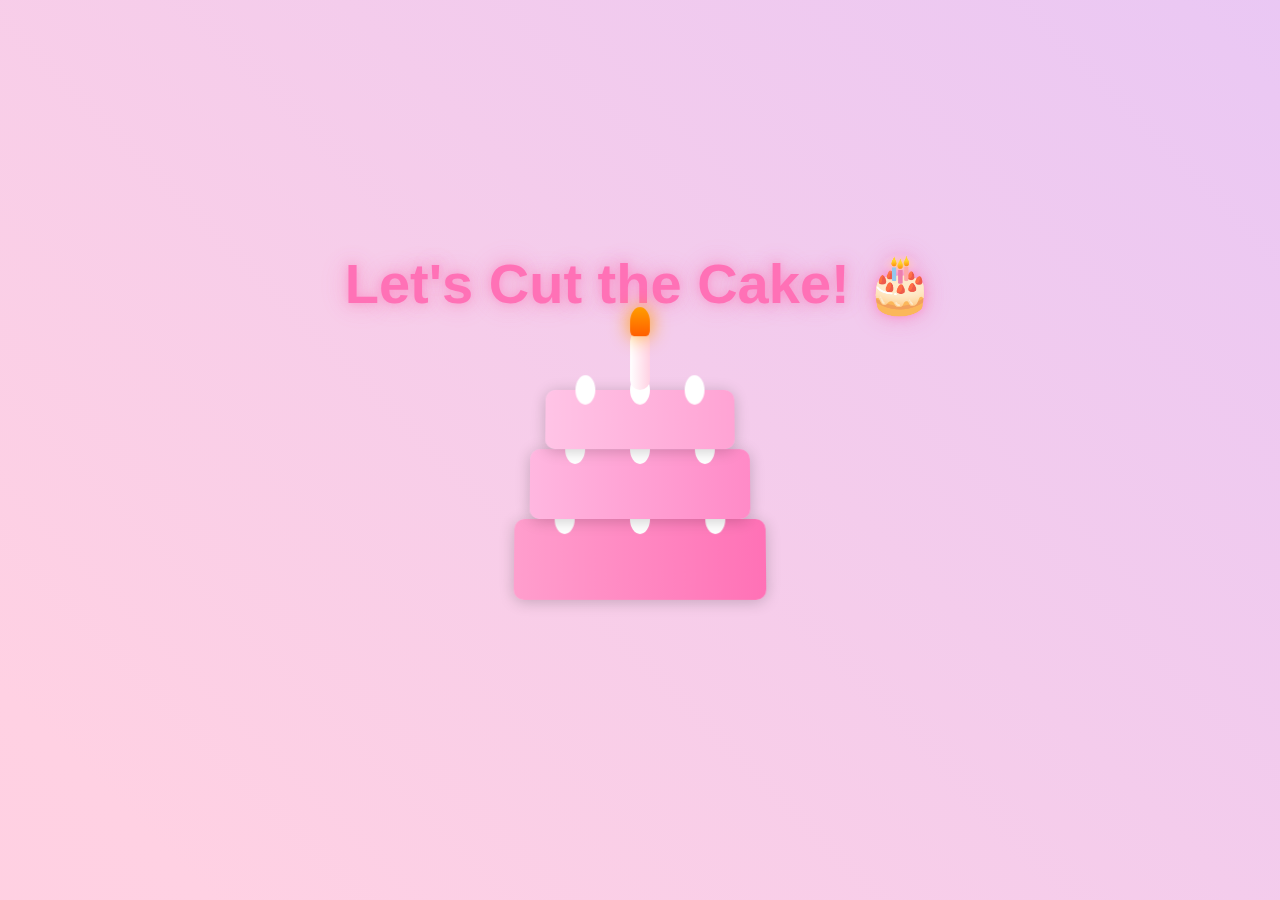
<file: cake.html>
<html lang="en"><head>
    <meta charset="UTF-8">
    <meta name="viewport" content="width=device-width, initial-scale=1.0">
    <title>Let's Celebrate with Cake!</title>
    <script src="https://cdnjs.cloudflare.com/ajax/libs/gsap/3.12.2/gsap.min.js"></script>
    <style>
        * {
            margin: 0;
            padding: 0;
            box-sizing: border-box;
        }

        body {
            min-height: 100vh;
            display: flex;
            flex-direction: column;
            justify-content: center;
            align-items: center;
            background: linear-gradient(45deg, #ffcad4, #ffd1e3, #e0c3fc, #bde0fe);
            background-size: 400% 400%;
            animation: gradientBG 15s ease infinite;
            font-family: 'Arial', sans-serif;
            overflow: hidden;
        }

        .heading {
            font-size: 3.5rem;
            color: #ff71b6;
            text-shadow: 
                0 0 10px rgba(255, 113, 182, 0.5),
                0 0 20px rgba(255, 113, 182, 0.3),
                0 0 30px rgba(255, 113, 182, 0.2);
            margin-bottom: 2rem;
            text-align: center;
            animation: glow 2s ease-in-out infinite alternate;
        }

        @keyframes glow {
            from {
                text-shadow: 0 0 10px #ff71b6, 0 0 20px #ff71b6, 0 0 30px #ff9ecd;
            }
            to {
                text-shadow: 0 0 20px #ff71b6, 0 0 30px #ff71b6, 0 0 40px #ff9ecd;
            }
        }

        .cake-container {
            position: relative;
            width: 300px;
            height: 300px;
            display: flex;
            flex-direction: column;
            align-items: center;
            cursor: pointer;
        }

        .cake {
            position: relative;
            width: 250px;
            height: 250px;
            transform-style: preserve-3d;
            transform: perspective(1000px) rotateX(5deg);
            transition: transform 0.3s ease;
        }

        .cake:hover {
            transform: perspective(1000px) rotateX(5deg) scale(1.05);
        }

        .layer {
            position: absolute;
            width: 100%;
            background: linear-gradient(to right, #ff9ecd, #ff71b6);
            border-radius: 10px;
            box-shadow: 0 2px 15px rgba(0, 0, 0, 0.2);
            display: flex;
            justify-content: center;
        }

        .layer-1 {
            height: 80px;
            bottom: 0;
            width: 250px;
        }

        .layer-2 {
            height: 70px;
            bottom: 80px;
            width: 220px;
            left: 15px;
            background: linear-gradient(to right, #ffb7e0, #ff8ac7);
        }

        .layer-3 {
            height: 60px;
            bottom: 150px;
            width: 190px;
            left: 30px;
            background: linear-gradient(to right, #ffc4e6, #ffa3d4);
        }

        .frosting {
            position: absolute;
            width: 20px;
            height: 30px;
            background: white;
            border-radius: 50%;
            top: -15px;
        }

        .candle {
            position: absolute;
            width: 20px;
            height: 60px;
            background: linear-gradient(to right, #fff, #ffd1e3);
            top: -60px;
            left: 50%;
            transform: translateX(-50%);
            border-radius: 10px;
            z-index: 10;
        }

        .flame {
            position: absolute;
            width: 20px;
            height: 30px;
            background: linear-gradient(to bottom, #ff9d00, #ff5e00);
            border-radius: 50% 50% 20% 20%;
            top: -25px;
            animation: flicker 1s infinite;
            filter: drop-shadow(0 0 10px #ff9d00);
        }

        .ribbon {
            position: fixed;
            width: 15px;
            height: 50px;
            top: -50px;
            border-radius: 5px;
            animation: ribbonFall 3s linear forwards;
        }

        @keyframes ribbonFall {
            0% {
                transform: translateY(0) rotate(0deg) translateX(0);
            }
            50% {
                transform: translateY(50vh) rotate(180deg) translateX(100px);
            }
            100% {
                transform: translateY(100vh) rotate(360deg) translateX(-100px);
            }
        }

        @keyframes flicker {
            0%, 100% { transform: scale(1); opacity: 1; }
            50% { transform: scale(0.9); opacity: 0.8; }
        }

        .smoke {
            position: absolute;
            width: 10px;
            height: 10px;
            background: rgba(255, 255, 255, 0.8);
            border-radius: 50%;
            filter: blur(5px);
            opacity: 0;
        }

        @keyframes gradientBG {
            0% { background-position: 0% 50%; }
            50% { background-position: 100% 50%; }
            100% { background-position: 0% 50%; }
        }
        .next-page-button {
            position: fixed;
            bottom: 40px;
            padding: 15px 40px;
            font-size: 1.2rem;
            background: linear-gradient(45deg, #ff9ecd, #ff71b6);
            border: none;
            border-radius: 25px;
            color: white;
            cursor: pointer;
            opacity: 0;
            transform: translateY(50px);
            transition: all 0.3s ease;
            box-shadow: 
                0 0 15px rgba(255, 113, 182, 0.5),
                0 0 30px rgba(255, 113, 182, 0.3);
            font-family: 'Arial', sans-serif;
            z-index: 1000;
            display: flex;
            align-items: center;
            gap: 10px;
        }
    
        .next-page-button::after {
            content: '→';
            font-size: 1.4rem;
            transition: transform 0.3s ease;
        }
    
        .next-page-button:hover {
            transform: translateY(-3px) scale(1.05);
            box-shadow: 
                0 0 20px rgba(255, 113, 182, 0.6),
                0 0 40px rgba(255, 113, 182, 0.4);
            background: linear-gradient(45deg, #ffb7e0, #ff8ac7);
        }
    
        .next-page-button:hover::after {
            transform: translateX(5px);
        }
    
        @keyframes pulse {
            0%, 100% {
                transform: scale(1);
            }
            50% {
                transform: scale(1.05);
            }
        }
    
        .next-page-button.show {
            opacity: 1;
            transform: translateY(0);
            animation: pulse 2s infinite;
        }
    
    </style>
</head>
<body>
    <h1 class="heading">Let's Cut the Cake! 🎂</h1>
    <div class="cake-container">
        <div class="cake">
            <div class="layer layer-1">
                <div class="frosting"></div>
                <div class="frosting" style="left: 40px"></div>
                <div class="frosting" style="right: 40px"></div>
            </div>
            <div class="layer layer-2">
                <div class="frosting"></div>
                <div class="frosting" style="left: 35px"></div>
                <div class="frosting" style="right: 35px"></div>
            </div>
            <div class="layer layer-3">
                <div class="frosting"></div>
                <div class="frosting" style="left: 30px"></div>
                <div class="frosting" style="right: 30px"></div>
                <div class="candle">
                    <div class="flame"></div>
                </div>
            </div>
        </div>
    </div>
    <button class="next-page-button">Next Page</button>

    <script>
        const cake = document.querySelector('.cake-container');
        const candle = document.querySelector('.candle');
        const flame = document.querySelector('.flame');
        let isClicked = false;

        const ribbonColors = [
            'linear-gradient(45deg, #FF9ECD, #FF71B6)',
            'linear-gradient(45deg, #FFB7E0, #FF8AC7)',
            'linear-gradient(45deg, #FFC4E6, #FFA3D4)',
            'linear-gradient(45deg, #E0C3FC, #BDE0FE)',
            'linear-gradient(45deg, #FFCAD4, #FFD1E3)',
            'linear-gradient(45deg, #B5EAD7, #C7F9CC)',
            'linear-gradient(45deg, #FF9AA2, #FFB7B2)',
            'linear-gradient(45deg, #FFDAC1, #FFE5D9)'
        ];

        function createRibbon() {
            const ribbon = document.createElement('div');
            ribbon.className = 'ribbon';
            ribbon.style.left = `${Math.random() * window.innerWidth}px`;
            ribbon.style.background = ribbonColors[Math.floor(Math.random() * ribbonColors.length)];
            document.body.appendChild(ribbon);

            ribbon.addEventListener('animationend', () => {
                ribbon.remove();
            });
        }

        function startCelebration() {
            if (isClicked) return;
            isClicked = true;

            // Fade out candle smoothly
            gsap.to(candle, {
                opacity: 0,
                y: -20,
                duration: 1,
                ease: "power2.out",
                onComplete: () => candle.remove()
            });

            // Start ribbon rain
            const ribbonInterval = setInterval(() => {
                for (let i = 0; i < 5; i++) {
                    setTimeout(() => createRibbon(), i * 100);
                }
            }, 200);

            // Show next page button after 2 seconds
            setTimeout(() => {
                const nextButton = document.querySelector('.next-page-button');
                nextButton.classList.add('show');
            }, 2000);

            // Stop ribbon rain after 5 seconds
            setTimeout(() => {
                clearInterval(ribbonInterval);
            }, 5000);
        }

        // Add button click handler
        document.querySelector('.next-page-button').addEventListener('click', () => {
            // You can replace this with your actual next page URL
            window.location.href = 'Final.html';
        });

        cake.addEventListener('click', startCelebration);
    </script>

</body></html>
</file>
